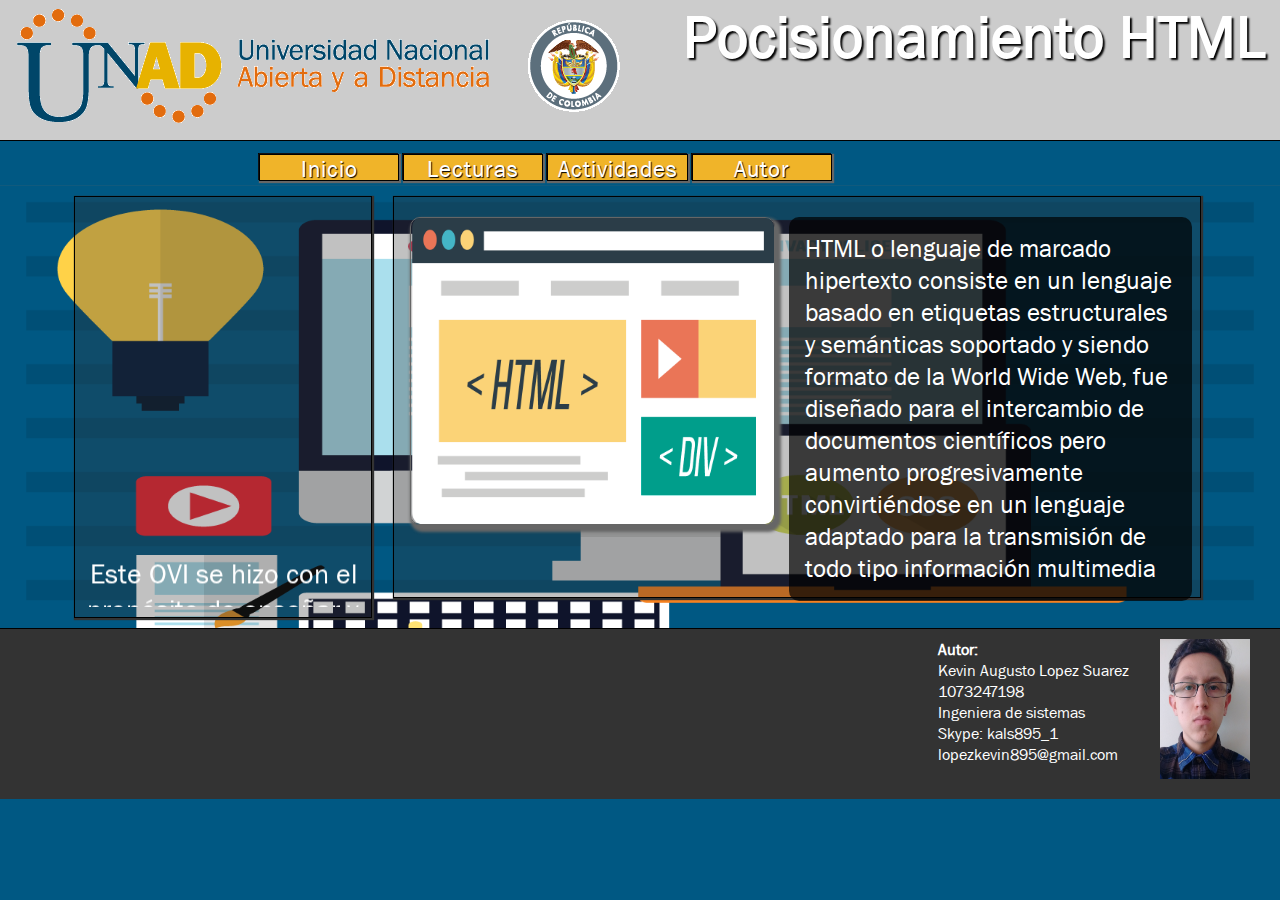
<file: index.html>
<!DOCTYPE html PUBLIC "-//W3C//DTD XHTML 1.0 Transitional//EN" "http://www.w3.org/TR/xhtml1/DTD/xhtml1-transitional.dtd">
<html xmlns="http://www.w3.org/1999/xhtml">
<head>
<meta charset="utf-8"/>
<meta http-equiv="Content-Type" content="text/html; charset=utf-8" />
<link href="css/style.css" type="text/css" rel="stylesheet" />
<title>Inicio</title>
</head>

<body>
<header><img src="img/logoUNAD.png"/><h1>Pocisionamiento HTML</h1></header>

<nav>
<script type="text/javascript" src="https://counter1.fcs.ovh/private/counter.js?c=lh1mpz736dd2d2r1a3pa61nx334ew3t2"></script>
<noscript><a href="https://www.contadorvisitasgratis.com" title="contadores web"><img src="https://counter1.fcs.ovh/private/contadorvisitasgratis.php?c=lh1mpz736dd2d2r1a3pa61nx334ew3t2" border="0" title="contadores web" alt="contadores web"></a></noscript>

<ul id="BarraDes">
<li><a href="index.html"><span>Inicio</span></a></li>
<li><a href="Lecturas.html"><span>Lecturas</a></span>
<ul><li><a href="Lecturas.html#Display"><span>Display</a></span></li>
<li><a href="Lecturas.html#Float"><span>Float</a></span></li>
<li><a href="Lecturas.html#Margin"><span>Margin</a></span></li>
<li><a href="Lecturas.html#Poscition"><span>Position</a></span></li>
<li><a href="Lecturas.html#Over-flow"><span>Over-flow</a></span></li>
</ul>

<li><a href="Actividades.html"><span>Actividades</span></a>
<ul><li><a href="Actividades.html#Facil"><span>Facil</a></span></li>
<li><a href="Actividades.html#Intermedio"><span>Intermedio</a></span></li>
<li><a href="Actividades.html#Avanzado"><span>Avanzado</a></span></li>
</ul>
</li>
<li><a href="#Autor"><span>Autor</span></a></li>
</ul>

</nav>

<section>
<article><img src="img/Img1.png" /><span>HTML o lenguaje de marcado hipertexto consiste en un lenguaje basado en etiquetas estructurales y semánticas  soportado y siendo formato de la World Wide Web, fue diseñado para el intercambio de documentos  científicos pero aumento progresivamente convirtiéndose en un lenguaje adaptado para la transmisión de todo tipo información multimedia</span> </article>
<aside><marquee direction="up">Este OVI se hizo con el propósito de enseñar y reforzar los conocimiento del posicionamiento en HTML como lo son Display – Margin -  Poscition – Float – Over-flow, en el encontrara lecturas, podcast, videos y actividades didácticas.
</marquee></aside>
</section>


<footer id="Autor"><div><img src="img/IMG_20170206_141854111_TOP.jpg"/></div>
<div>
<ul>
<li><b>Autor:</b></li>
<li>Kevin Augusto Lopez Suarez</li>
<li>1073247198</li>
<li>Ingeniera de sistemas</li>
<li>Skype: kals895_1</li>
<li>lopezkevin895@gmail.com</li>

</ul>
</></footer>

</body>
</html>
</file>
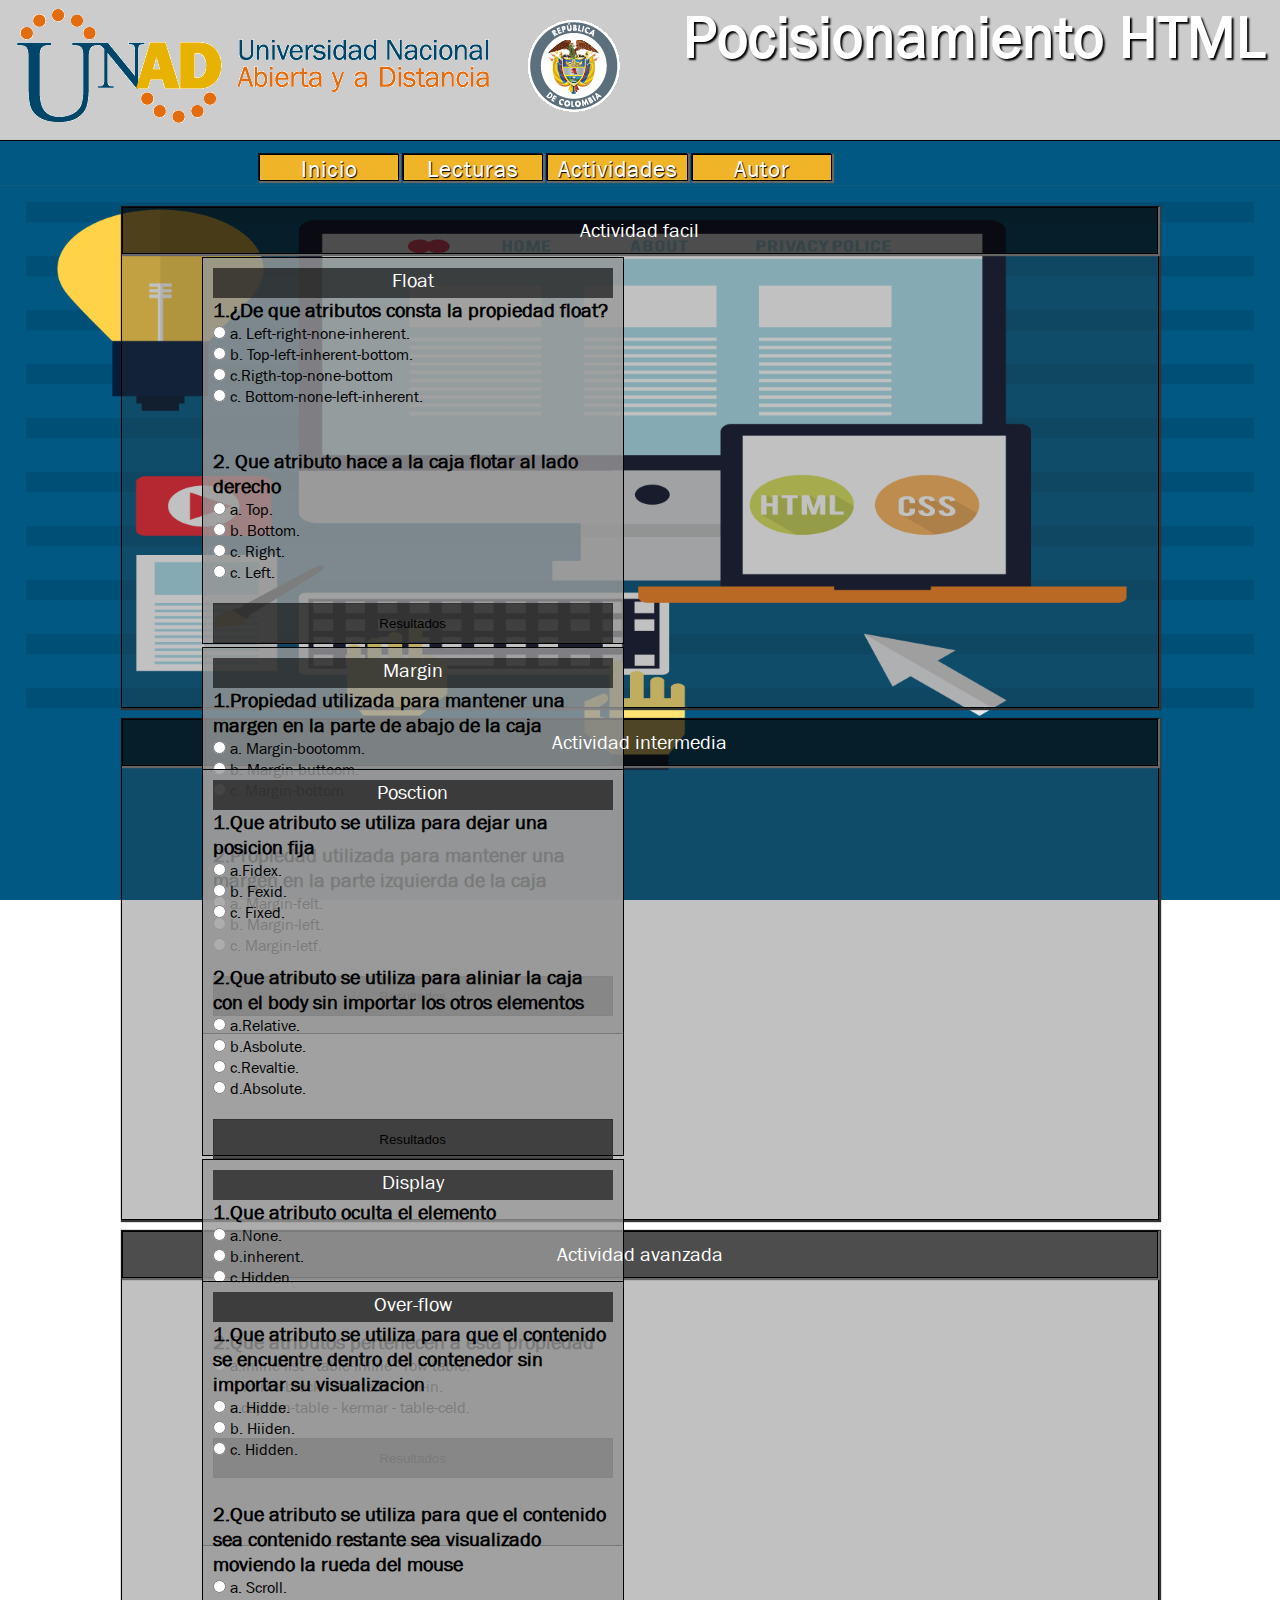
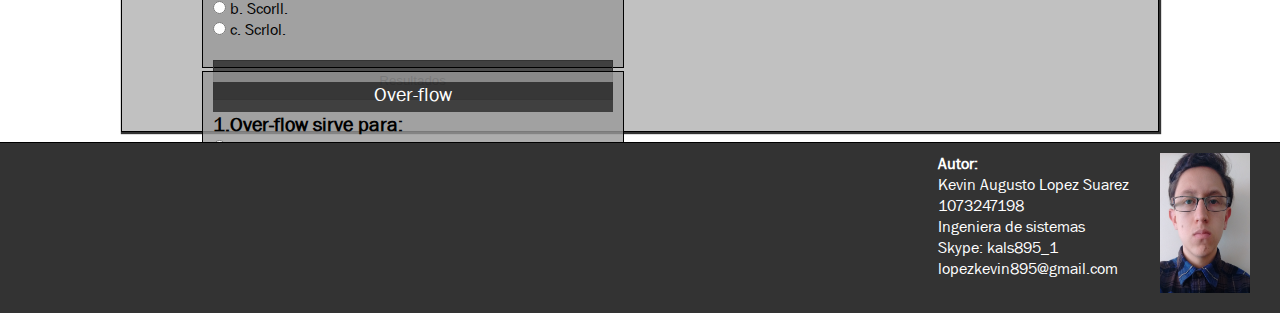
<file: Actividades.html>
<!DOCTYPE html PUBLIC "-//W3C//DTD XHTML 1.0 Transitional//EN" "http://www.w3.org/TR/xhtml1/DTD/xhtml1-transitional.dtd">
<html xmlns="http://www.w3.org/1999/xhtml">
<head>
<meta charset="utf-8"/>
<meta http-equiv="Content-Type" content="text/html; charset=utf-8" />
<link href="css/style.css" type="text/css" rel="stylesheet" />
<title>Actividades</title>
<script language="JavaScript" src="js/Evaluacion.js">

</script>
</head>

<body>
<header><img src="img/logoUNAD.png"/><h1>Pocisionamiento HTML</h1></header>
<nav>
<ul id="BarraDes">
<li><a href="index.html"><span>Inicio</span></a></li>
<li><a href="Lecturas.html"><span>Lecturas</a></span>
<ul><li><a href="Lecturas.html#Display"><span>Display</a></span></li>
<li><a href="Lecturas.html#Float"><span>Float</a></span></li>
<li><a href="Lecturas.html#Margin"><span>Margin</a></span></li>
<li><a href="Lecturas.html#Poscition"><span>Position</a></span></li>
<li><a href="Lecturas.html#Over-flow"><span>Over-flow</a></span></li>
</ul>
</li>
<li><a href="Actividades.html"><span>Actividades</span></a>
<ul><li><a href="Actividades.html#Facil"><span>Facil</a></span></li>
<li><a href="Actividades.html#Intermedio"><span>Intermedio</a></span></li>
<li><a href="Actividades.html#Avanzado"><span>Avanzado</a></span></li>
</ul>
</li>
<li><a href="#Autor"><span>Autor</span></a></li>
</ul>
</nav>

<section>
<article class="Contenedor" id="Facil">
<div><span>Actividad facil</span></div>
<div id="Eval">
<FORM NAME="formulario" ACTION="">
<div id="TitEva"><span>Float</span></div>
            
              <span class="Enun">1.¿De que atributos consta la propiedad float?</span>
              
            <p> 
              <input name=1 onClick="Engine(1, this.value)" type=radio value=a>
              a. Left-right-none-inherent.</p>
            <p> 
              <input name=1 onClick="Engine(1, this.value)" type=radio value=b>
              b. Top-left-inherent-bottom.</p>
            <p> 
              <input name=1 onClick="Engine(1, this.value)" type=radio value=c>
              c.Rigth-top-none-bottom</p>
               <p> 
              <input name=1 onClick="Engine(1, this.value)" type=radio value=d>
              c. Bottom-none-left-inherent.</p>
            <p><br>
              <br>
              
            
              <span class="Enun"> 2. Que atributo hace a la caja flotar al lado derecho</span>
              
        
            <p>
              <input name=2 onClick="Engine(2, this.value)" type=radio value=a>
              a. Top.</p>
            <p>
              <input name=2 onClick="Engine(2, this.value)" type=radio value=b>
              b. Bottom.</p>
            <p>
              <input name=2 onClick="Engine(2, this.value)" type=radio value=c>
              c. Right.</p>
               <p>
              <input name=2 onClick="Engine(2, this.value)" type=radio value=d>
              c. Left.</p>
            <p> </p>
         

              <input name=Resulta onClick=Niveleu() type=button value=Resultados>
                  
            </p>
            </FORM> 
</div>
<div id="Eval">
<FORM NAME="formulario" ACTION="">
<div id="TitEva"><span>Margin</span></div>
            
              <span class="Enun">1.Propiedad utilizada para mantener una margen en la parte de abajo de la caja</span>
              
            <p> 
              <input name=3 onClick="Engine(3, this.value)" type=radio value=a>
              a. Margin-bootomm.</p>
            <p> 
              <input name=3 onClick="Engine(3, this.value)" type=radio value=b>
              b. Margin-buttoom.</p>
            <p> 
              <input name=3 onClick="Engine(3, this.value)" type=radio value=c>
              c. Margin-bottom.</p>
            <p><br>
              <br>
              
            
              <span class="Enun"> 2.Propiedad utilizada para mantener una margen en la parte izquierda de la caja</span>
              
        
            <p>
              <input name=4 onClick="Engine(4, this.value)" type=radio value=a>
              a. Margin-felt.</p>
            <p>
              <input name=4 onClick="Engine(4, this.value)" type=radio value=b>
              b. Margin-left.</p>
            <p>
              <input name=4 onClick="Engine(4, this.value)" type=radio value=c>
              c. Margin-letf.</p>
            <p> </p>
         

              <input name=Resulta onClick=Niveled() type=button value=Resultados>
                  
            </p>
            </FORM> 
</div>


</article>
<article class="Contenedor" id="Intermedio">
<div><span>Actividad intermedia</span></div>
<div id="Eval">
<FORM NAME="formulario" ACTION="">
<div id="TitEva"><span>Posction</span></div>
            
              <span class="Enun">1.Que atributo se utiliza para dejar una posicion fija</span>
              
            <p> 
              <input name=5 onClick="Engine(5, this.value)" type=radio value=a>
              a.Fidex.</p>
            <p> 
              <input name=5 onClick="Engine(5, this.value)" type=radio value=b>
              b. Fexid.</p>
            <p> 
              <input name=5 onClick="Engine(5, this.value)" type=radio value=c>
              c. Fixed.</p>
            <p><br>
              <br>
              
            
              <span class="Enun"> 2.Que atributo se utiliza para aliniar la caja con el body sin importar los otros elementos</span>
              
        
            <p>
              <input name=6 onClick="Engine(6, this.value)" type=radio value=a>
              a.Relative.</p>
            <p>
              <input name=6 onClick="Engine(6, this.value)" type=radio value=b>
              b.Asbolute.</p>
            <p>
              <input name=6 onClick="Engine(6, this.value)" type=radio value=c>
              c.Revaltie.</p>
                      <p>
              <input name=6 onClick="Engine(6, this.value)" type=radio value=d>
              d.Absolute.</p>
            <p> </p>
         

              <input name=Resulta onClick=Nivelet() type=button value=Resultados>
                  
            </p>
            </FORM> 

</div>
<div id="Eval">
<FORM NAME="formulario" ACTION="">
<div id="TitEva"><span>Display</span></div>
            
              <span class="Enun">1.Que atributo oculta el elemento</span>
              
            <p> 
              <input name=7 onClick="Engine(7, this.value)" type=radio value=a>
              a.None.</p>
            <p> 
              <input name=7 onClick="Engine(7, this.value)" type=radio value=b>
              b.inherent.</p>
            <p> 
              <input name=7 onClick="Engine(7, this.value)" type=radio value=c>
              c.Hidden.</p>
            <p><br>
              <br>
              
            
              <span class="Enun"> 2.Que atributos pertenecen a esta propiedad</span>
              
        
            <p>
              <input name=8 onClick="Engine(8, this.value)" type=radio value=a>
              a.inline-list - table-inline - row-table.</p>
            <p>
              <input name=8 onClick="Engine(8, this.value)" type=radio value=b>
              b.inline-block - list-item - run-in.</p>
            <p>
              <input name=8 onClick="Engine(8, this.value)" type=radio value=c>
              c.caption-table - kermar - table-celd.</p>
            <p> </p>
         

              <input name=Resulta onClick=Nivelec() type=button value=Resultados>
                  
            </p>
            </FORM> 
</div>

</article>
<article class="Contenedor" id="Avanzado">
<div><span>Actividad avanzada</span></div>
<div id="Eval">
<FORM NAME="formulario" ACTION="">
<div id="TitEva"><span>Over-flow</span></div>
            
              <span class="Enun">1.Que atributo se utiliza para que el contenido se encuentre dentro del contenedor sin importar su visualizacion</span>
              
            <p> 
              <input name=9 onClick="Engine(9, this.value)" type=radio value=a>
              a. Hidde.</p>
            <p> 
              <input name=9 onClick="Engine(9, this.value)" type=radio value=b>
              b. Hiiden.</p>
            <p> 
              <input name=9 onClick="Engine(9, this.value)" type=radio value=c>
              c. Hidden.</p>
            <p><br>
              <br>
              
            
              <span class="Enun"> 2.Que atributo se utiliza para que el contenido sea contenido restante sea visualizado moviendo la rueda del mouse</span>
              
        
            <p>
              <input name=10 onClick="Engine(10, this.value)" type=radio value=a>
              a. Scroll.</p>
            <p>
              <input name=10 onClick="Engine(10, this.value)" type=radio value=b>
              b. Scorll.</p>
            <p>
              <input name=10 onClick="Engine(10, this.value)" type=radio value=c>
              c. Scrlol.</p>
            <p> </p>
         

              <input name=Resulta onClick=Niveleq() type=button value=Resultados>
                  
            </p>
            </FORM> 
</div>
<div id="Eval">
<FORM NAME="formulario" ACTION="">
<div id="TitEva"><span>Over-flow</span></div>
            
              <span class="Enun">1.Over-flow sirve para:</span>
              
            <p> 
              <input name=11 onClick="Engine(11, this.value)" type=radio value=a>
              a.Aliniar una caja con otra.</p>
            <p> 
              <input name=11 onClick="Engine(11, this.value)" type=radio value=b>
              b. Poner sombrado a las cajas.</p>
            <p> 
              <input name=11 onClick="Engine(11, this.value)" type=radio value=c>
              c. Modificar el contenido del contenedor.</p>
            <p><br>
              <br>
              
            
              <span class="Enun"> 2. Que atributo no pertenece a la propiedad over-flow</span>
              
        
            <p>
              <input name=12 onClick="Engine(12, this.value)" type=radio value=a>
              a. Visible.</p>
            <p>
              <input name=12 onClick="Engine(12, this.value)" type=radio value=b>
              b. Scrlol.</p>
            <p>
              <input name=12 onClick="Engine(12, this.value)" type=radio value=c>
              c. inherent.</p>
            <p> </p>
         

              <input name=Resulta onClick=Niveles() type=button value=Resultados>
                  
            </p>
            </FORM> 
</div>
</article>
</section>


<footer id="Autor"><div><img src="img/IMG_20170206_141854111_TOP.jpg"/></div>
<div>
<ul>
<li><b>Autor:</b></li>
<li>Kevin Augusto Lopez Suarez</li>
<li>1073247198</li>
<li>Ingeniera de sistemas</li>
<li>Skype: kals895_1</li>
<li>lopezkevin895@gmail.com</li>

</ul>
</></footer>

</body>
</html>
</file>
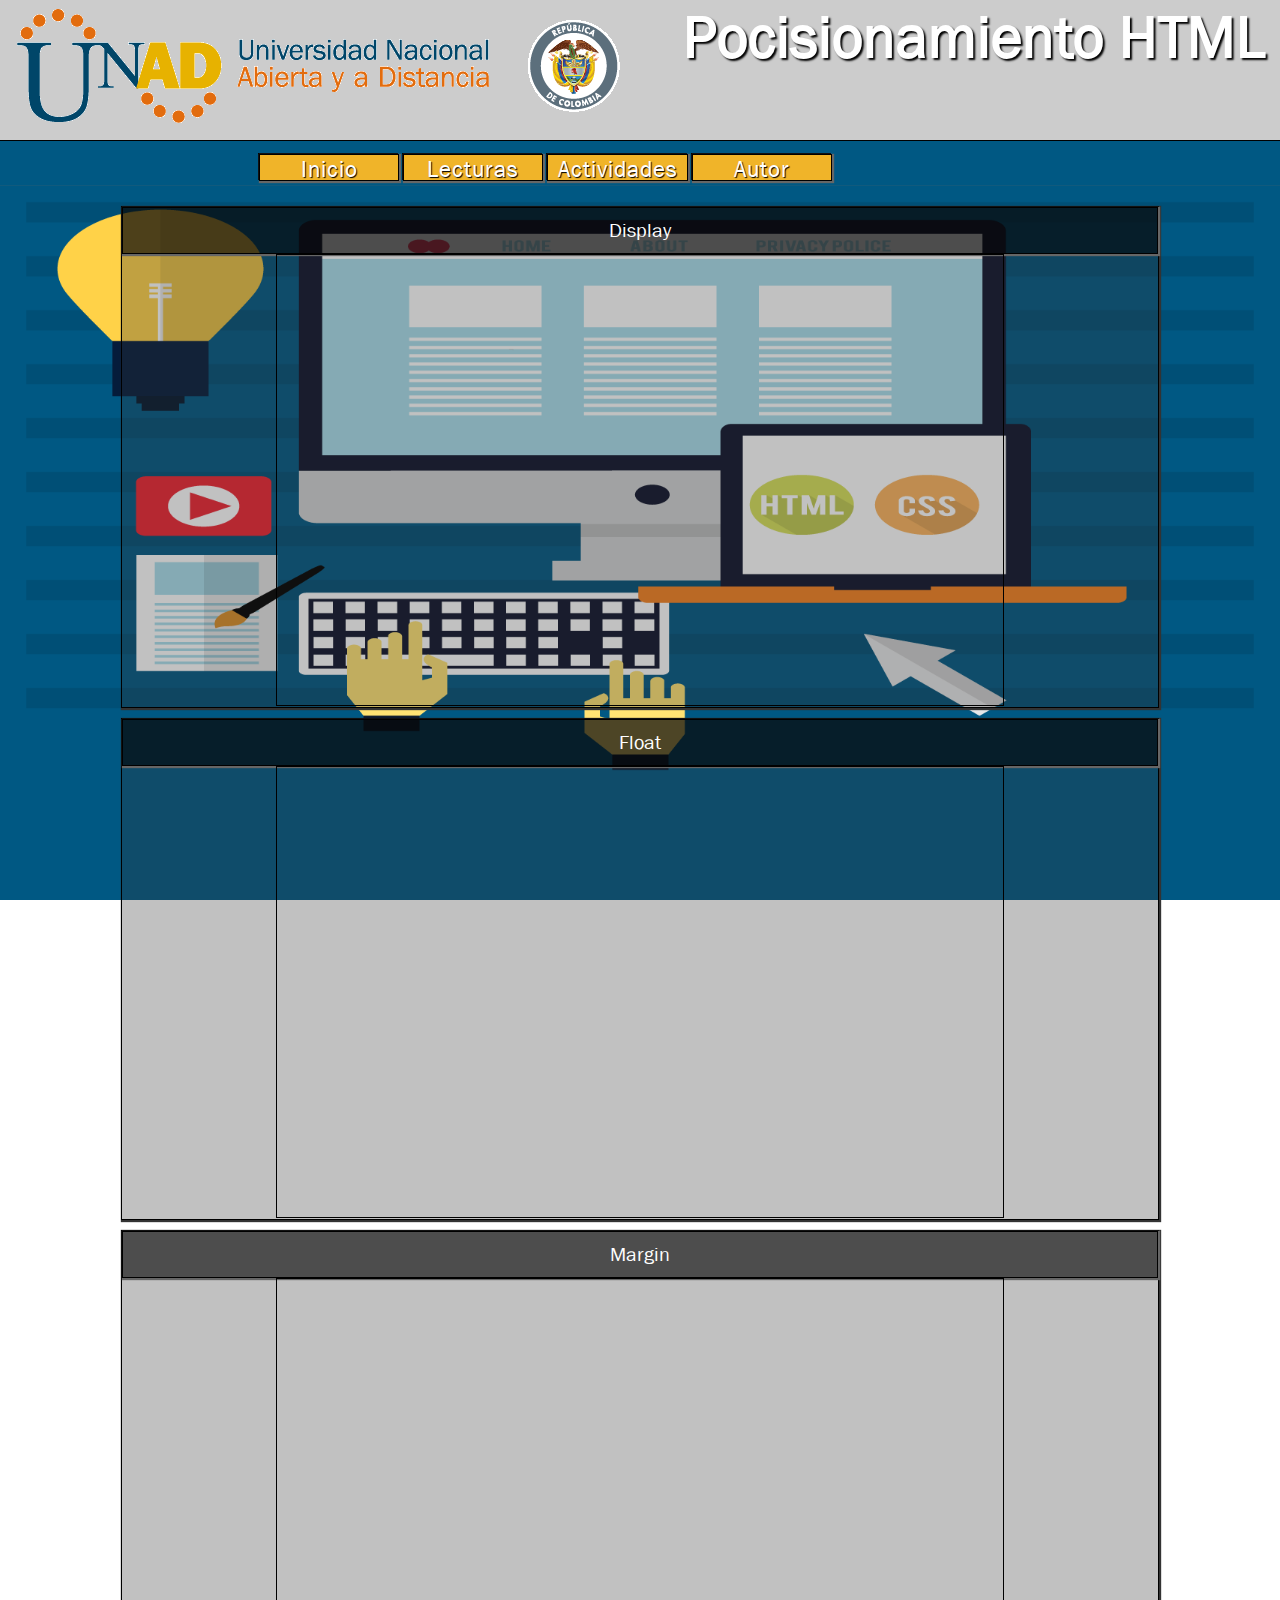
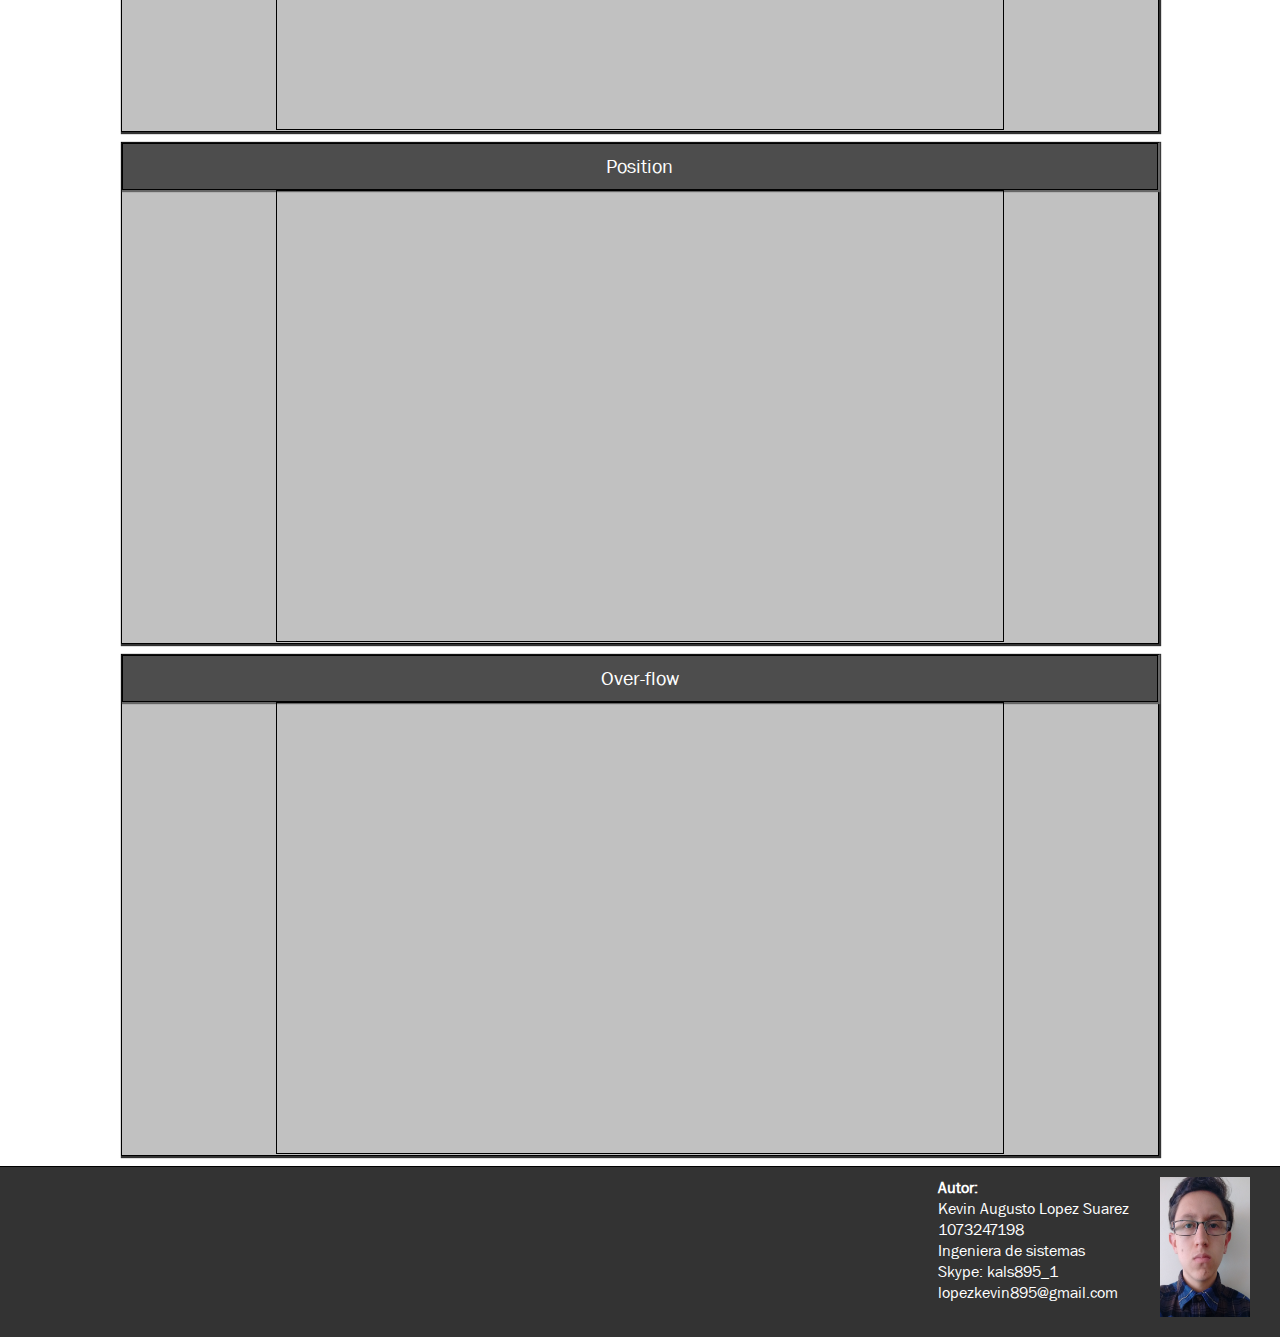
<file: Lecturas.html>
<!DOCTYPE html PUBLIC "-//W3C//DTD XHTML 1.0 Transitional//EN" "http://www.w3.org/TR/xhtml1/DTD/xhtml1-transitional.dtd">
<html xmlns="http://www.w3.org/1999/xhtml">
<head>
<meta charset="utf-8"/>
<meta http-equiv="Content-Type" content="text/html; charset=utf-8" />
<link href="css/style.css" type="text/css" rel="stylesheet" />
<title>Lecturas</title>
</head>

<body>
<header><img src="img/logoUNAD.png"/><h1>Pocisionamiento HTML</h1></header>
<nav>
<ul id="BarraDes">
<li><a href="index.html"><span>Inicio</span></a></li>
<li><a href="Lecturas.html"><span>Lecturas</a></span>
<ul><li><a href="Lecturas.html#Display"><span>Display</a></span></li>
<li><a href="Lecturas.html#Float"><span>Float</a></span></li>
<li><a href="Lecturas.html#Margin"><span>Margin</a></span></li>
<li><a href="Lecturas.html#Poscition"><span>Position</a></span></li>
<li><a href="Lecturas.html#Over-flow"><span>Over-flow</a></span></li>
</ul>
</li>

<li><a href="Actividades.html"><span>Actividades</span></a>
<ul><li><a href="Actividades.html#Facil"><span>Facil</a></span></li>
<li><a href="Actividades.html#Intermedio"><span>Intermedio</a></span></li>
<li><a href="Actividades.html#Avanzado"><span>Avanzado</a></span></li>
</ul>
</li>
<li><a href="#Autor"><span>Autor</span></a></li>
</ul>
</nav>

<section>
<article class="Contenedor" id="Display">
 <div><span>Display</span></div>
<div><iframe src="pdf/Display.pdf" frameborder="0"></iframe></div>
</article>
<article class="Contenedor" id="Float">
 <div><span>Float</span></div>
 <div><iframe src="pdf/Float.pdf" frameborder="0"></iframe></div>
</article>
<article class="Contenedor" id="Margin">
 <div><span>Margin</span></div>
  <div><iframe src="pdf/Margin.pdf" frameborder="0"></iframe></div>
</article>
<article class="Contenedor" id="Poscition">
 <div><span>Position</span></div>
  <div><iframe src="pdf/Poscition.pdf" frameborder="0"></iframe></div>
</article>
<article class="Contenedor" id="Over-flow">
<div><span>Over-flow</span></div>
 <div><iframe src="pdf/Overflow.pdf" frameborder="0"></iframe></div>
</article>

</section>


<footer id="Autor"><div><img src="img/IMG_20170206_141854111_TOP.jpg"/></div>
<div>
<ul>
<li><b>Autor:</b></li>
<li>Kevin Augusto Lopez Suarez</li>
<li>1073247198</li>
<li>Ingeniera de sistemas</li>
<li>Skype: kals895_1</li>
<li>lopezkevin895@gmail.com</li>

</ul>
</></footer>

</body>
</html>
</file>
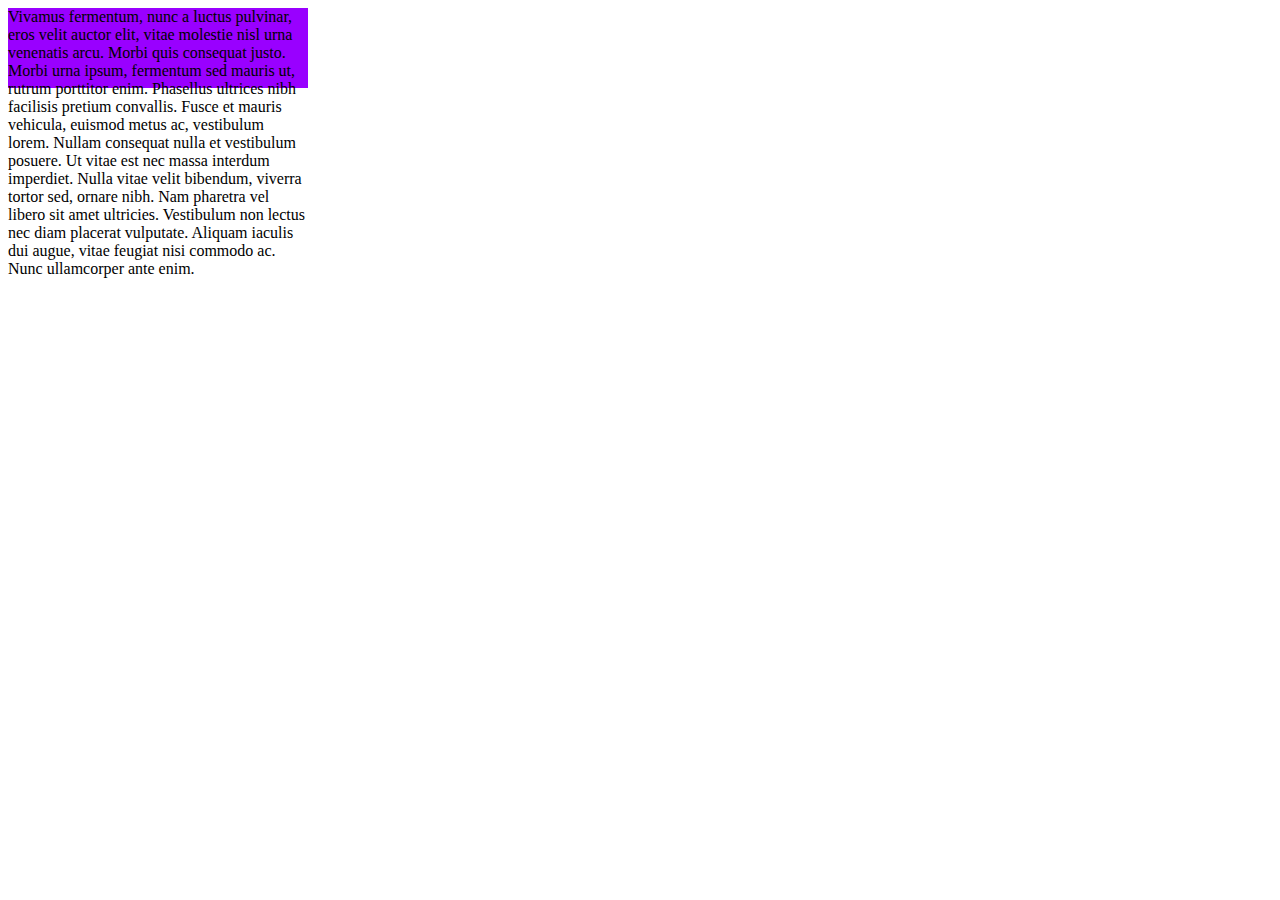
<file: ejemplos/Poscicionamiento.html>
<!DOCTYPE html PUBLIC "-//W3C//DTD XHTML 1.0 Transitional//EN" "http://www.w3.org/TR/xhtml1/DTD/xhtml1-transitional.dtd">
<html xmlns="http://www.w3.org/1999/xhtml">
<head>
<meta http-equiv="Content-Type" content="text/html; charset=utf-8" />
<link href="stilops.css" type="text/css" rel="stylesheet" />
<title>Documento sin título</title>
</head>

<body>


<div id=DS></div>
<div id=DS></div>

<div id=FT></div>
<div id=FT></div>

<div id="Marg"></div>

<div id="Pos"></div>

<div id="OF">Vivamus fermentum, nunc a luctus pulvinar, eros velit auctor elit, vitae molestie nisl urna venenatis arcu. Morbi quis consequat justo. Morbi urna ipsum, fermentum sed mauris ut, rutrum porttitor enim. Phasellus ultrices nibh facilisis pretium convallis. Fusce et mauris vehicula, euismod metus ac, vestibulum lorem. Nullam consequat nulla et vestibulum posuere. Ut vitae est nec massa interdum imperdiet. Nulla vitae velit bibendum, viverra tortor sed, ornare nibh. Nam pharetra vel libero sit amet ultricies. Vestibulum non lectus nec diam placerat vulputate. Aliquam iaculis dui augue, vitae feugiat nisi commodo ac. Nunc ullamcorper ante enim.</div>
</body>
</html>
</file>
<file: css/style.css>
@charset "utf-8";
/* CSS Document */
@font-face{
	font-family:"Franklin Gothic Book";
	src:url(../font/FRABK.TTF);
	}
body {
	background: url(../img/Fondo.png) fixed;
	background-size: cover;
	background-position: center;
		font-family:"Franklin Gothic Book";
}

* {
	margin: 0;
	padding: 0;
	
}
h1 {
	color:rgb(255,255,255);
	float:right;
	margin-right:15px;
	font-size:60px;
	text-shadow: 2px 2px 2px rgb(0,0,0);
}

header {
	border-bottom: 1px groove rgb(0,0,0);
	width: 100%;
	height: 140px;
	background: rgb(204,204,204);
}
nav {
	width: 100%;
}
ul {
    list-style: none;
    margin: 0px;
    padding: 0px;
}
#BarraDes {
	width: 60%;
	margin: 10px auto 10px auto;
	height: 25px;
    z-index:1;
	
}
#BarraDes li a {
	text-decoration: none;
	letter-spacing: 1px;
	color: rgb(230,230,230);
	text-align: center;
	background: rgb(240,180,41);
	box-shadow: 1px 1px 1px 1px rgb(102,102,102);
	display:block;
	width:100%;
	height:100%;
	border:1px solid rgb(0,0,0);
  
}
#BarraDes li span {
	position: relative;
	font-size: 23px;
	color:rgb(255,255,255);
	text-shadow: 1px 1px 1px rgb(0,0,0);
}
#BarraDes li a:hover {
  font-weight: bold;
	color: rgb(255,255,255);
	background:rgb(244,121,32);
    border: 1px solid rgb(0,0,0);
}
#BarraDes > li {
    float: left;
	width:18%;
	height:100%;
	border: 1px solid rgb(0,0,0);
	margin:2px;
}
#BarraDes li ul {
    display: none;
    position: absolute;
    min-width: 240px;
}
#BarraDes li ul li a {
   
}
#BarraDes li:hover >ul {
    display: block;
}
aside {
	margin-left: 10px;
	width: 24%;
	height: 400px;
	border: 1px solid #000;
	float: left;
	background: rgba(51,51,51,0.3);
	box-shadow: 1px 1px 1px 1px rgb(51,51,51);
	padding:10px;
}
aside marquee{
	height:100%;
	font-size:28px;
	color:rgb(255,255,255);
	text-align:center;
	marquee-speed:slow;
	}

article {
	width: 70%;
	height: 400px;
	border: 1px solid #000;
	margin-right:15px;
	float: right;
	box-shadow: 1px 1px 1px 1px rgb(51,51,51);
	background: rgba(51,51,51,0.3);
	margin-bottom:10px;
}
article > div span {
	font-size: 20px;
	color:rgb(255,255,255);
}
article > div:nth-child(1) {
	border: 1px solid;
	padding: 10px;
	box-shadow: 1px 1px 1px 1px rgb(102,102,102);
	text-align: center;
	background:rgba(0,0,0,0.6);
}
article img{
	width:45%;
	border:1px double rgb(102,102,102);
	box-shadow:3px 4px 3px 3px rgb(102,102,102);
	border-radius:10px;
	margin:20px 0 2px 2%;

	}
	article >span{
		font-size:25px;
		float:right;
		color:rgb(255,255,255);
		width:46%;
		margin:20px 1% auto ; 
		text-align:left;
		background:rgba(0,0,0,0.7);
		border-radius:10px;
		padding:2%;
		}

article > div:nth-child(2) {
	width:70%;
	margin:auto;
	height:90%;
	border:1px solid rgb(0,0,0);
		box-shadow:3px 3px 3px 3xp rgb(0,0,0);
}

iframe{
		width:100%;
		height:100%;
		
		}

.Contenedor{
	width: 90%;
	margin:10px auto 0 auto;
	float:none;
	border:1px solid rgb(0,0,0);
	height:500px;
	margin:;

}
section {
	width: 90%;
	padding:10px 5% 10px 5%;
	box-shadow: 1px 1px 1px 1px rgb(102,102,102);
	overflow:hidden;
}
footer {
	width: 100%;
	height: 150px;
	background: rgb(51,51,51);
	border-top:1px solid rgb(0,0,0);
	padding:10px 0px 10px 0px;
	color:rgb(255,255,255);

	}
footer div{
	width:7%;
	height:140px;
	float:right;
	margin-right:30px;
	}
	footer div + div{
	width:15%;
	height:140px;
	float:right;
	margin-right:30px;
	}

	footer div ul{
		list-style:none;
		}	
	footer img{
	width:100%;
	height:100%;
	}
	#Eval{
		
	    margin:auto;
	    display:inline-block;
		width:400px;
		height:73%;
		margin:3px 60px 0px 80px;
		background:rgba(153,153,153,0.8);
		border:1px solid rgb(0,0,0);
		padding:10px;
		}
		#Eval #TitEva{
			width:100%;
			height:30px;
            background:rgba(0,0,0,0.6);
			text-align:center;
		
			}
			 #TitEva span{
				 
				 }
		
		#Eval .Enun{
			color:rgb(0,0,0);
			font-size:20px;
			font-weight:bold;
			
			}
			#Eval form input[type="button"]{
				background:rgb(255,0,0);
				width:100%;
				height:40px;
				margin-top:20px;
				  background:rgba(0,0,0,0.6);
				  border:1px solid rgb(51,51,51);
		overflow:
				}
</file>
<file: ejemplos/stilops.css>
@charset "utf-8";
/* CSS Document */
#DS{
	border:1px solid rgb(0,0,0);
	width:400px;
	height:400px;
	background:rgb(0,255,0);
	
	
	display:none;
	
	
	
	
	}
	#FT{
	border:1px solid rgb(0,0,0);
	width:400px;
	height:400px;
	background:rgb(0,0,255);
	display:none;
		float:left;
		}
		#Marg{
			height:900px;
	background:rgb(255,0,0);
	
	margin-top:20px;
	margin-left:5px;
	margin-bottom:10px;
	margin-right:16px;
	display:none;
			}
			
			#Pos{
				width:300px;
				height:600px;
				
				position:relative;
				
				top:5px;
				left:10px;
				background:rgb(0,255,255);
				display:none;}
				
				#OF{
					width:300px;
					height:80px;
					background:rgb(153,0,255);
					
					
					overflow:;
					
					
					}
</file>
